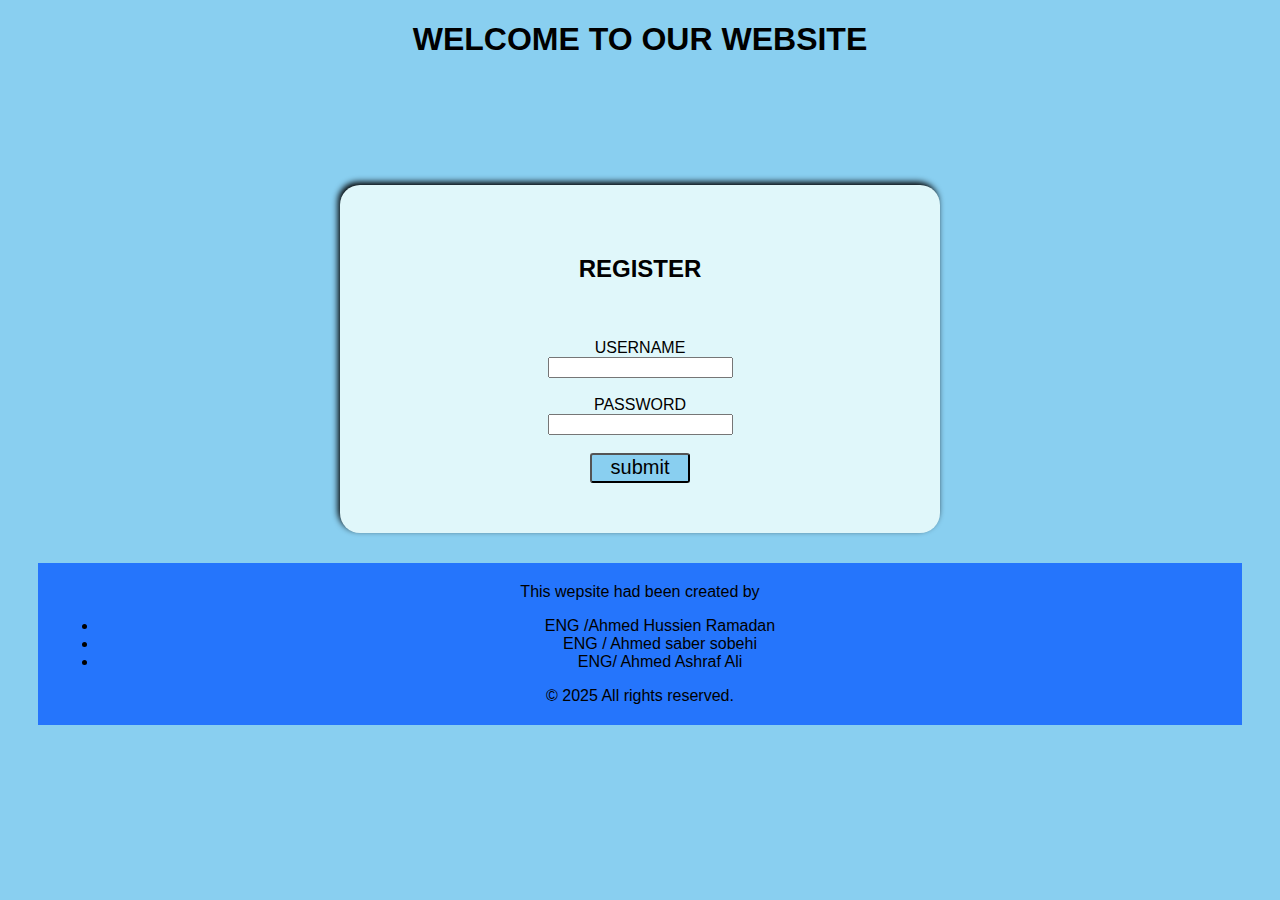
<file: index.html>
<!DOCTYPE html>
<html lang="en">
<head>
    <meta charset="UTF-8">
    <title>User Form</title>
    <link rel="stylesheet" href="style.css">
</head>
<body class="body1">
   
    <h1 id="welcome">
        WELCOME TO OUR WEBSITE
    </h1>
    
        <form action="about.html">
             <h2 id="register"> REGISTER </h2> <br><br>
            <label for="username">
                USERNAME<br>
            </label>
            <input type="text" id="username" name="username" required><br><br>
            <label for="password">
                PASSWORD
            </label><br>
            <input type="password" id="password" name="password" required><br><br>
            
            <button type="submit" class="btn">
             
             submit
                
            </button>
            </form>
            
              <footer>
This wepsite had been created by <br>
<ul>
  <li>ENG /Ahmed Hussien Ramadan</li>
  <li>ENG / Ahmed saber sobehi</li>
  <li>ENG/ Ahmed Ashraf Ali </li>
</ul>
    © 2025 All rights reserved.
  </footer>
            
                
            
            
            
            
                
           
        </form>

    
        
    
</body>
</html>
</file>
<file: style.css>
.body1{

    background-color: #89cff0;

    font-family:Arial, Helvetica, sans-serif;

    text-align: center;

 }

form{

    margin: auto;

    width: 500px;

    padding: 50px;

    border-radius: 20px;

    margin-top: 10%;

    box-shadow: -2px -3px 6px ;

    background-color: #e0f7fa;

}

.btn{

    width: 100px;

    height: 30px;

    font-size: 20px;

    border-radius: 3px;

    background-color: #89cff0;

    cursor: pointer;

    color: black;

}

button:hover {

  background-color: #2575fc;

  color: #ff0000;

}



  .nav1{

    background-color: #2575fc;

    padding:20px;

    

  }



   

  body{



    background-color: #89cff0;



    font-family:Arial, Helvetica, sans-serif;

    

 }

  

footer{

  padding: 20px;

  background-color: #2575fc;

  margin: 30px;



}



  img{

    display: block;

    margin: auto;

  }
</file>
